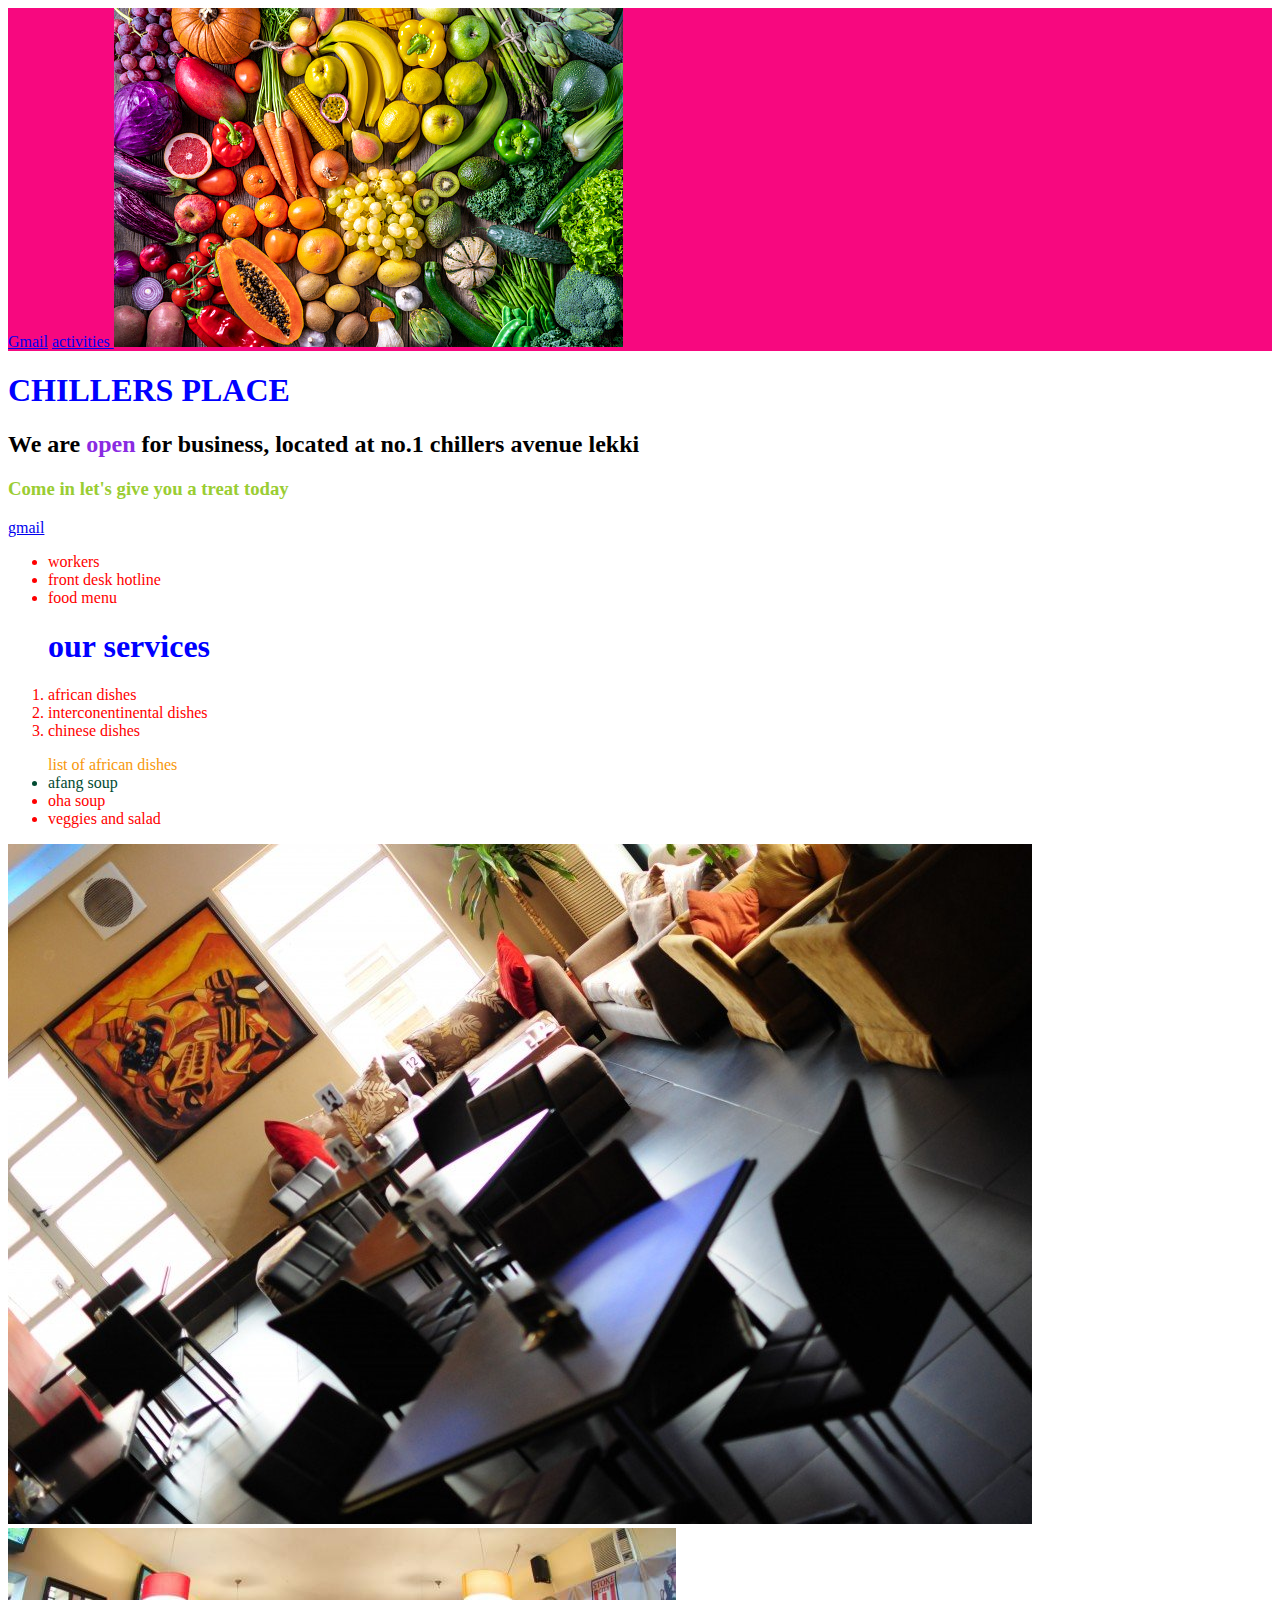
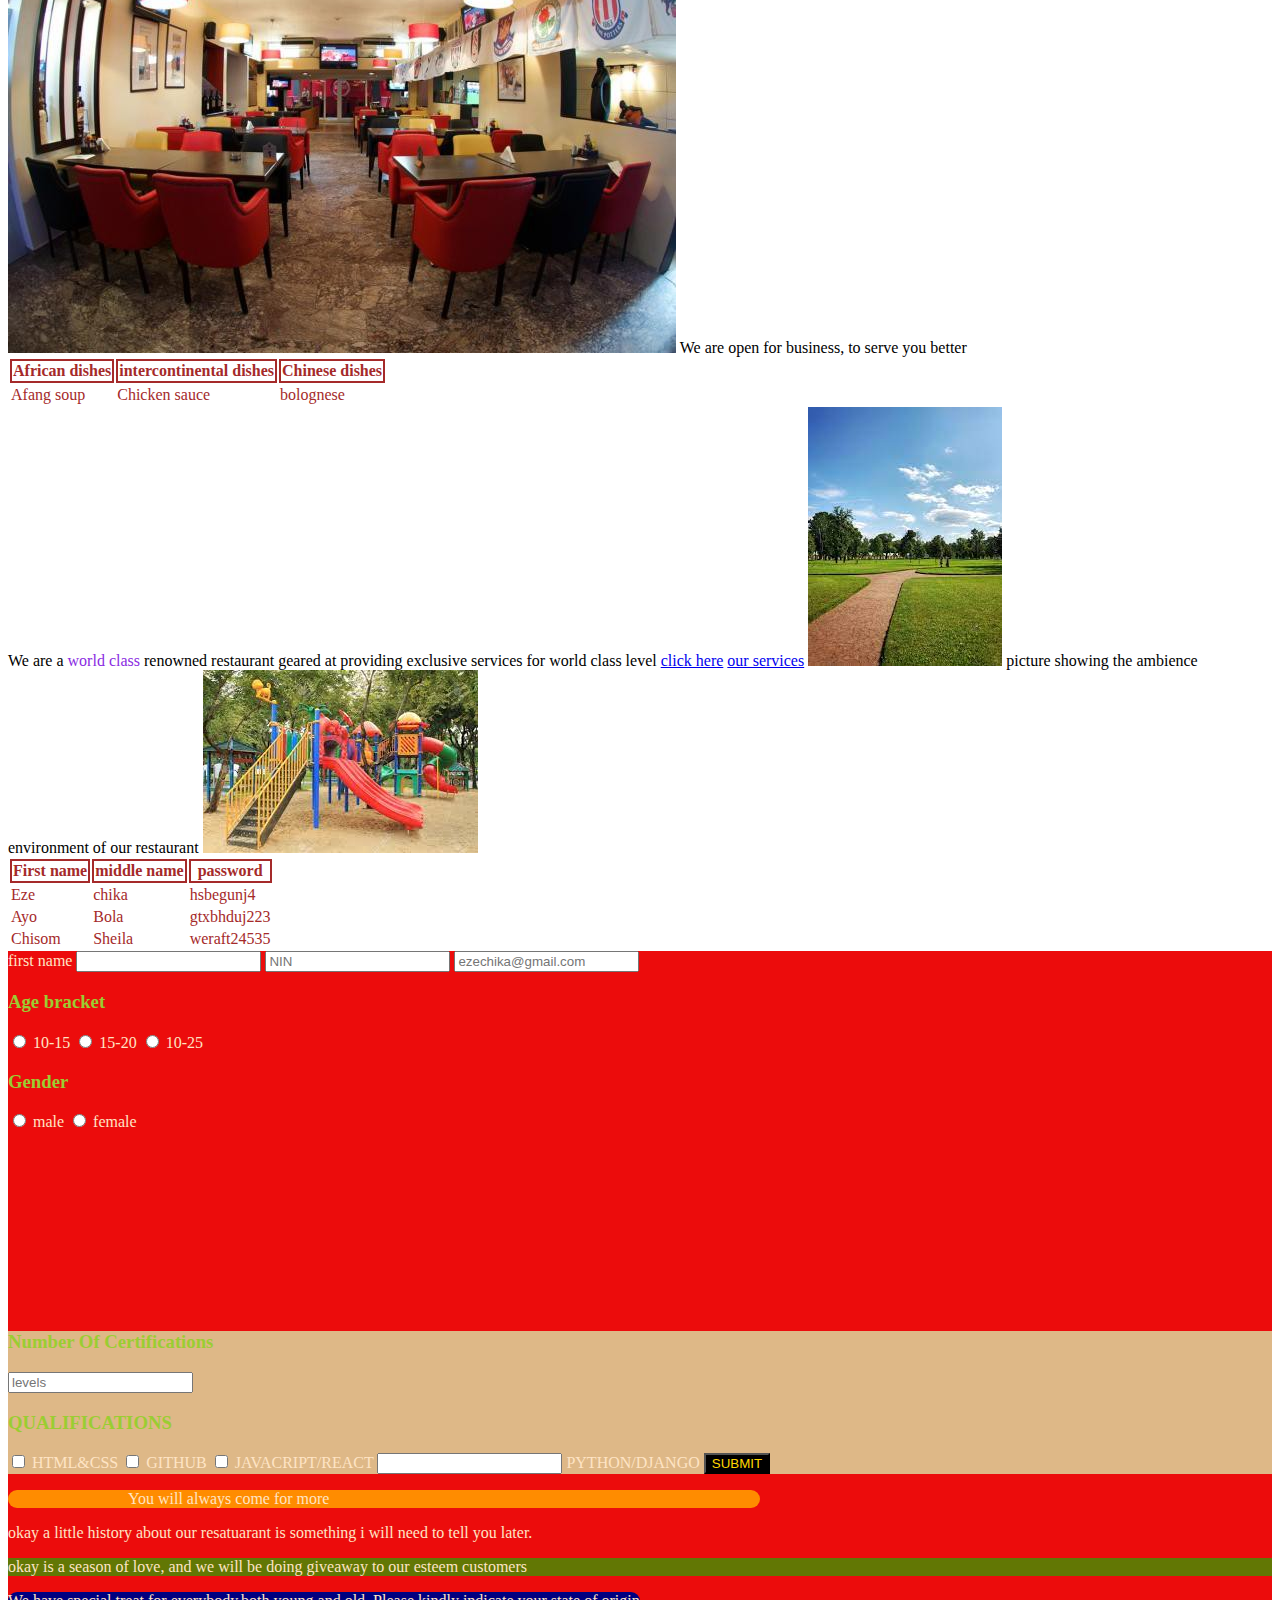
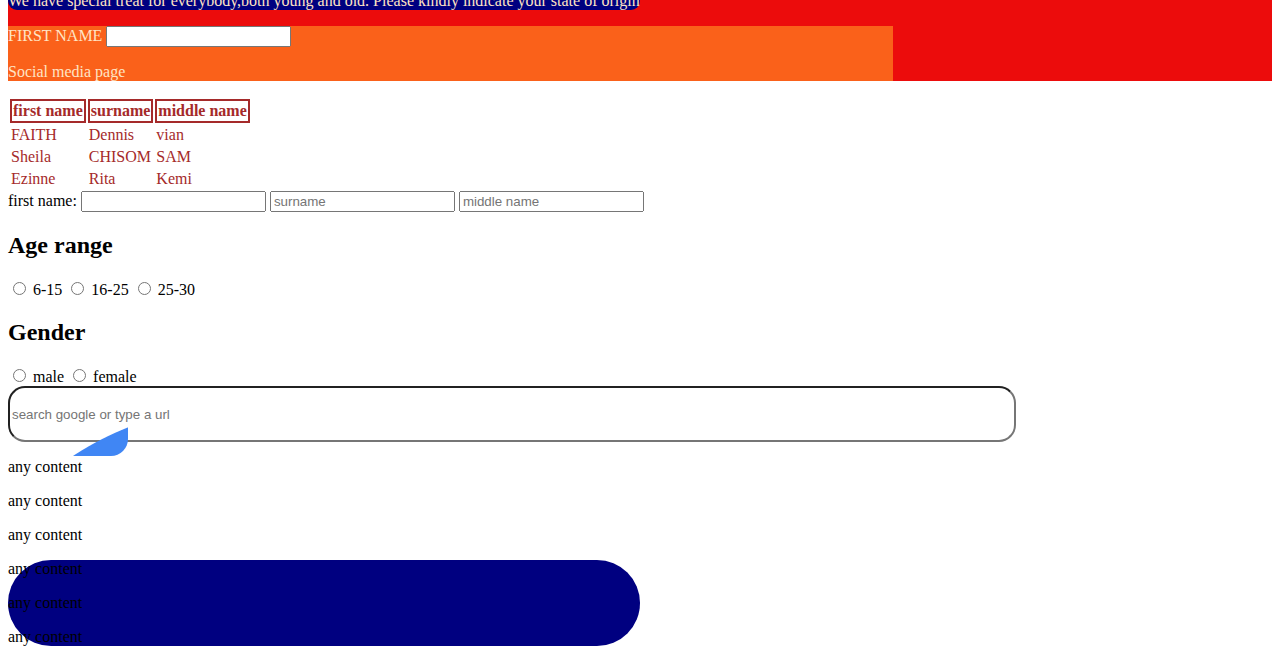
<file: index.html>
<!DOCTYPE html>
<html lang="en">
<head>
    <meta charset="UTF-8">
    <meta http-equiv="X-UA-Compatible" content="IE=edge">
    <meta name="viewport" content="width=device-width, initial-scale=1.0">
    <link rel="stylesheet" href="index.css">
    <title>Document</title>
</head>
<body>
    <nav>
        <a href="email.html"> Gmail</a>
        <a href="about.html">activities </a>
        <img src="./images/fruits.jpeg" alt="">
    
    </nav>
 <!-- BLOCK ELEMENT -->
    
    <h1>CHILLERS PLACE</h1> 
  
        
    <h2>We are <span>open</span> for business, located at no.1 chillers avenue lekki</h2>
    <H3>Come in let's give you a treat today</H3>


 <!-- inline element  -->

  <a href="email.html">gmail</a>
   <ul>
        <li> workers</li>
        <li> front desk hotline</li>
        <li>food menu</li>
    </ul>
    <ol> 
        <h1>our services</h1>
        <li>african dishes</li>
        <li>interconentinental dishes</li>
        <li>chinese dishes</li>



    </ol>
    <menu
     <li style="color: rgb(247, 152, 11);">list of african dishes</li>
     <li style="color: rgb(2, 75, 50);">afang soup</li>
     <li>oha soup</li>
     <li>veggies and salad</li>
    </menu>
    
   <img src="./images/Browns-Cafe-and-Restaurant.jpeg" alt="">
   <img src="./restaurant space.jpeg" alt="">

    <p1>We are open for business, to serve you better</p1>
    <table>
     <tr>
         <th>African dishes</th>
         <th>intercontinental dishes</th>
         <th>Chinese dishes</th>
         <tr>
             <td>Afang soup</td>
             <td>Chicken sauce</td>
             <td>bolognese</td>

         </tr>
     </tr>
    </table>
    <style>
        <span{color: aqua;}>
    </style>
    
    <p2>We are a <span>world class</span> renowned restaurant geared at providing exclusive 
        services for world class level</p2>


    <a href="activities.html">click here</a>
    <a href="activities.html">our services</a>
    <img src="./park field.jpeg" alt="">
    <p1>picture showing the ambience environment of our restaurant</p1>
    <img src="./images/park swings.jpeg" alt="">


    <table>
        
        
        <tr>
          <th>First name</th>
          <th>middle name</th>
          <th>password</th>
        </tr>
       <tr>
         <td>Eze</td>
         <td>chika</td>
         <td>hsbegunj4</td>
         <tr><td>Ayo</td>
        <td>Bola</td>
        <td>gtxbhduj223</td></tr>
        <tr>
            <td>Chisom</td>
            <td>Sheila</td>
            <td>weraft24535</td>
        </tr>
         
       </tr>
        
    </table>
    <form action="register.html" style="background-color: rgb(236, 12, 12); color: bisque;">
         <label>first name</label>
         <input type="text">
         <input type="number" placeholder="NIN">
         <input type="email" placeholder="ezechika@gmail.com">
         
         <h3>Age bracket</h3>
         <input type="radio" name="age" placeholder="" >
         <label>10-15</label>
         <input type="radio" name="age" placeholder="">
         <label>15-20</label>
         <input type="radio" name="age" placeholder="">
         <label>10-25</label>
         <!-- classwork -->
         <h3>Gender</h3>
         <input type="radio" name="gender" placeholder="">
         <label>male</label>
         <input type="radio" name="gender" placeholder="">
         <label>female</label>
         <section> 
         
         <h3 class="cert" >Number Of Certifications</h3>
         <input type="number" placeholder="levels">
         
         
         <h3>QUALIFICATIONS</h3>
         <input type="checkbox" placeholder="">
         <label>HTML&CSS</label>
         <input type="checkbox" placeholder="">
         <label>GITHUB</label>
         <input type="checkbox" placeholder="">
         <label>JAVACRIPT/REACT</label>
         <input type=""placeholder="">
        <label>PYTHON/DJANGO</label>
         
         <button title="register">SUBMIT</button>
         </section>

         <div class="food_div">
             <p> You will always come for more</p>
         </div>
         <p>
             okay a little history about our resatuarant is something i will need to tell you later.
         
           
            </p>
            <p class="firstp" id="peru"> 
                okay is a season of love, and we will be doing giveaway to our esteem customers

            </p>
            <div
            <p class="first p" para>
        We have special treat for everybody,both young and old. Please kindly indicate your state of origin
            </p>
            </div>
            <footer>
            <label>FIRST NAME</label>
            <input type="text">
            <P>Social media page</P>
            </footer>


         

        
    </form>
    <!-- week 3 -->
    <table>
        <tr>
            <th>first name</th>
            <th>surname</th>
            <th>middle name</th>

        </tr>
        <td>FAITH</td>
        <td>Dennis</td>
        <td>vian</td>
        <tr>
            <td> Sheila</td>
            <td>CHISOM</td>
            <td> SAM</td>
        </tr>
        <tr>
            <td>Ezinne</td>
            <td>Rita</td>
            <td>Kemi</td>
        </tr>
    </table>
    <form >
        <label>first name:</label>
        <input type="text">
        <input type="text" placeholder="surname">
        <input type="text" placeholder="middle name">
        <!-- another form of input -->
        <h2>Age range</h2>
        <input type="radio" name="age">
        <label>6-15</label>
        <input type="radio" name="age">
        <label>16-25</label>
        <input type="radio" name="age">
        <label>25-30</label>
        <h2>Gender</h2>
        <input type="radio" name="gender">
        <label>male</label>
        <input type="radio" name="gender">
        <label>female</label>
    </form>
    
    <input class="googlein"  type="text" placeholder="search google or type a url" width="500 px">  
    <img class="search" src="./images/magnifying-glass-solid.svg" alt="Glass" >
    <!-- display inline -->
    <p class="inline_p">any content</p>
    <p class="inline_p">any content</p>
    <p class="inline_p">any content</p>
    <!-- display flex -->
    <div class="flex 1"
    <p class="flex">any content</p>
    <p class="flex">any content</p>
    <p class="flex">any content</p>
    </div>

    
       
        





</body>
</html>
</file>
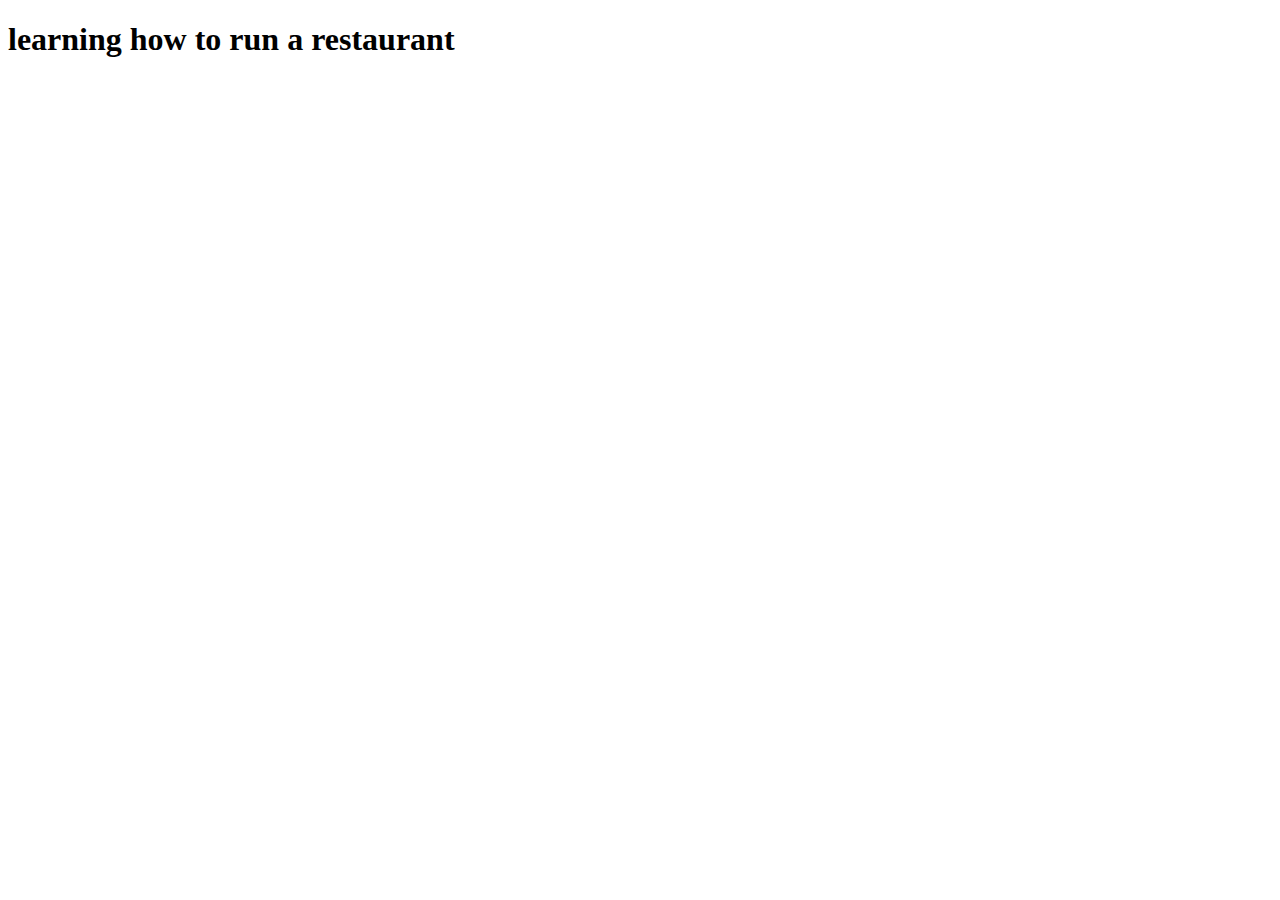
<file: activities.html>
<!DOCTYPE html>
<html lang="en">
<head>
    <meta charset="UTF-8">
    <meta http-equiv="X-UA-Compatible" content="IE=edge">
    <meta name="viewport" content="width=device-width, initial-scale=1.0">
    <title>Document</title>
</head>
<body>
   <h1>learning how to run a restaurant</h1> 
</body>
</html>
</file>
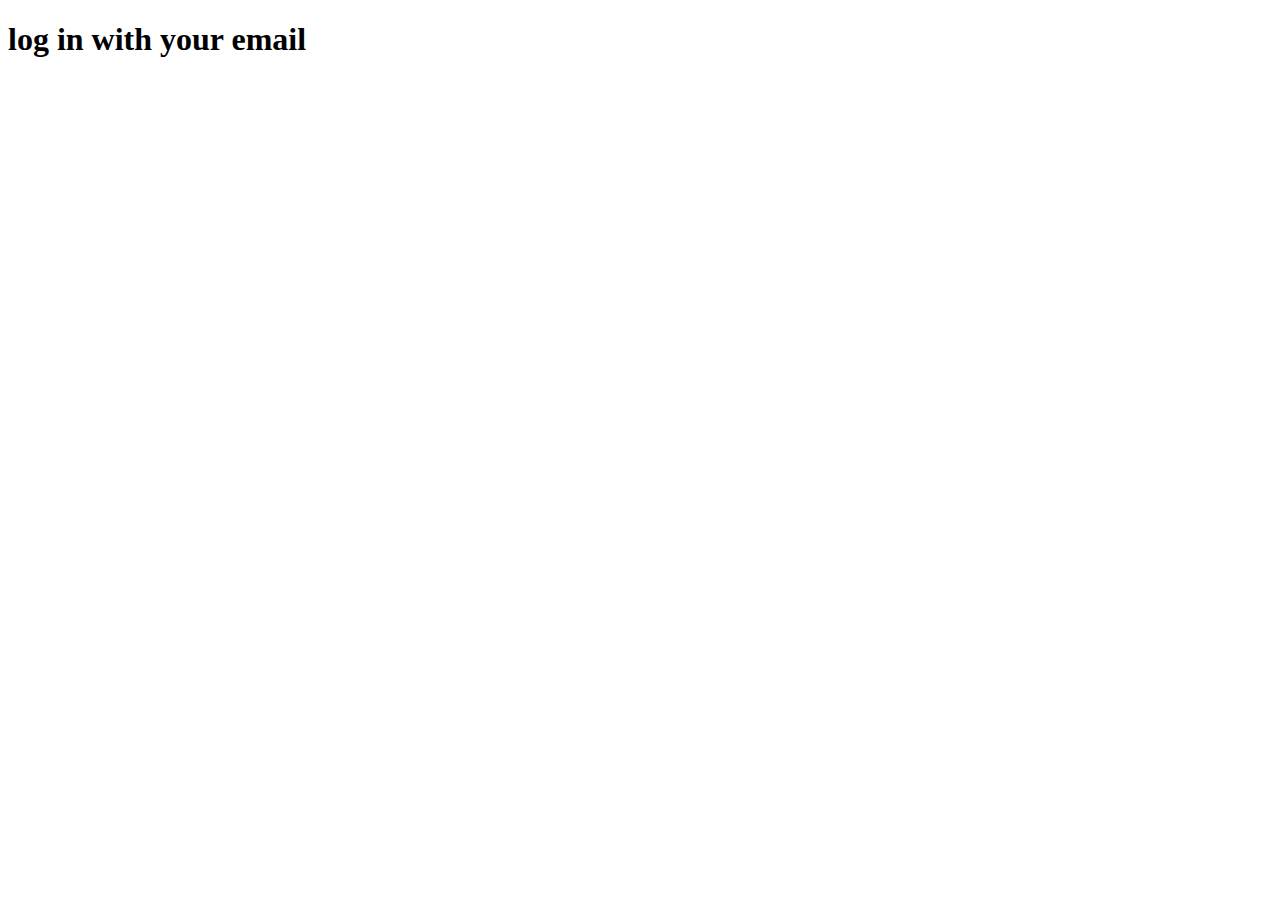
<file: email.html>
<!DOCTYPE html>
<html lang="en">
<head>
    <meta charset="UTF-8">
    <meta http-equiv="X-UA-Compatible" content="IE=edge">
    <meta name="viewport" content="width=<device-width>, initial-scale=1.0">
    <title>Document</title>
</head>
<body>
   <h1>log in with your email</h1> 
   
</body>
</html>
</file>
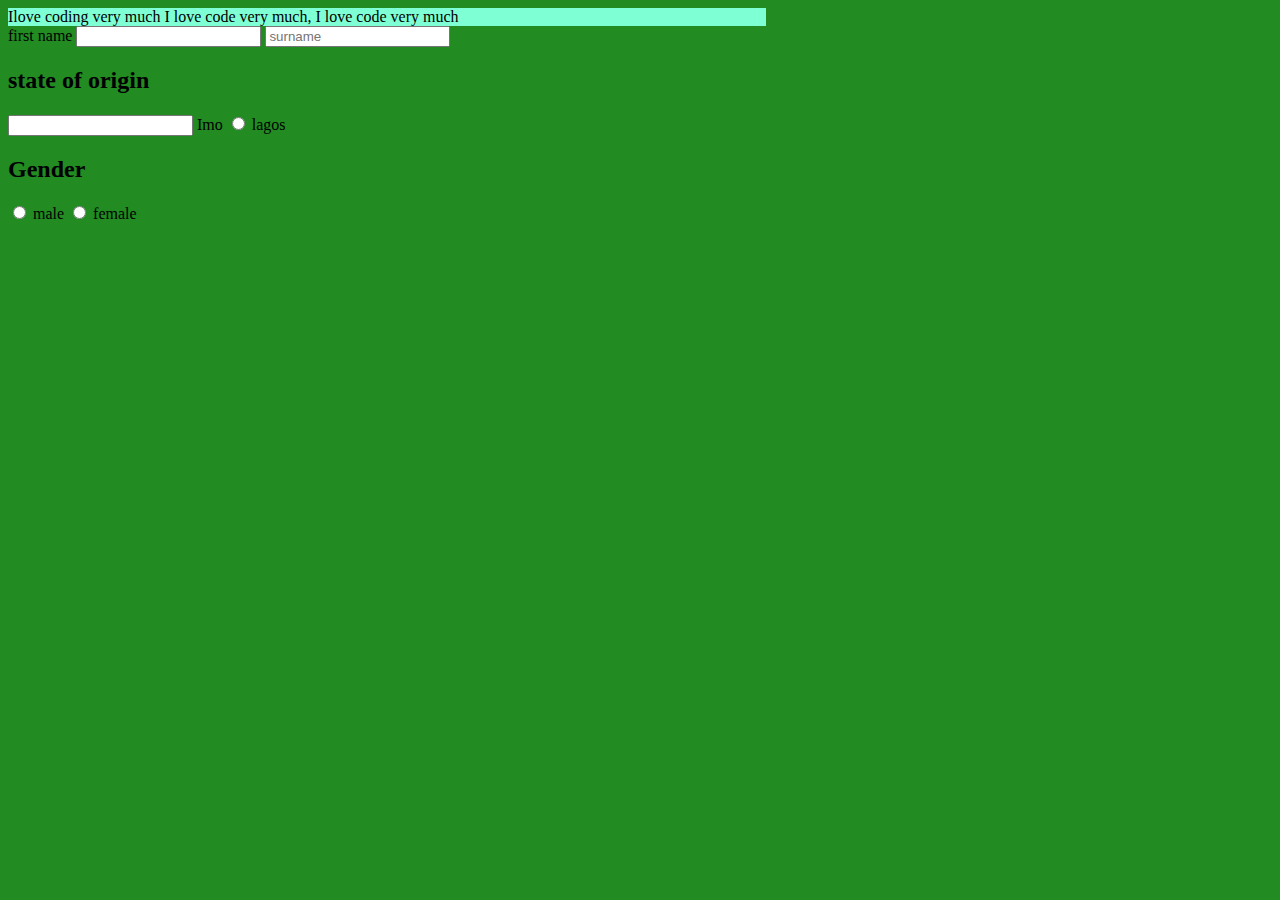
<file: query.html>
<!DOCTYPE html>
<html lang="en">
<head>
    <meta charset="UTF-8">
    <meta http-equiv="X-UA-Compatible" content="IE=edge">
    <meta name="viewport" content="width=device-width, initial-scale=1.0">
   <link rel="stylesheet" href="mobile fisrt.css"> 
    <title>Document</title>
</head>
<body>
    <section class="sec_1"
   <h2">Ilove coding very much I love code very much, I love code very much
   </h2> 
   </section>
   <form>
       <label>first name</label>
       <input class="first_inp" type="text">
       <input class="second_inp" type="text" placeholder="surname">
       <h2> state of origin</h2>
       <input class="st1" type="text">
       <label>Imo</label>
       <input class="st2" type="radio" name="text">
       <label>lagos</label>
       <h2>Gender</h2>
        <input class gen1 type="radio" name="gender">
        <label>male</label>
        <input class gen2 type="radio" name="gender">
        <label>female</label>



   </form>
</body>
</html>
</file>
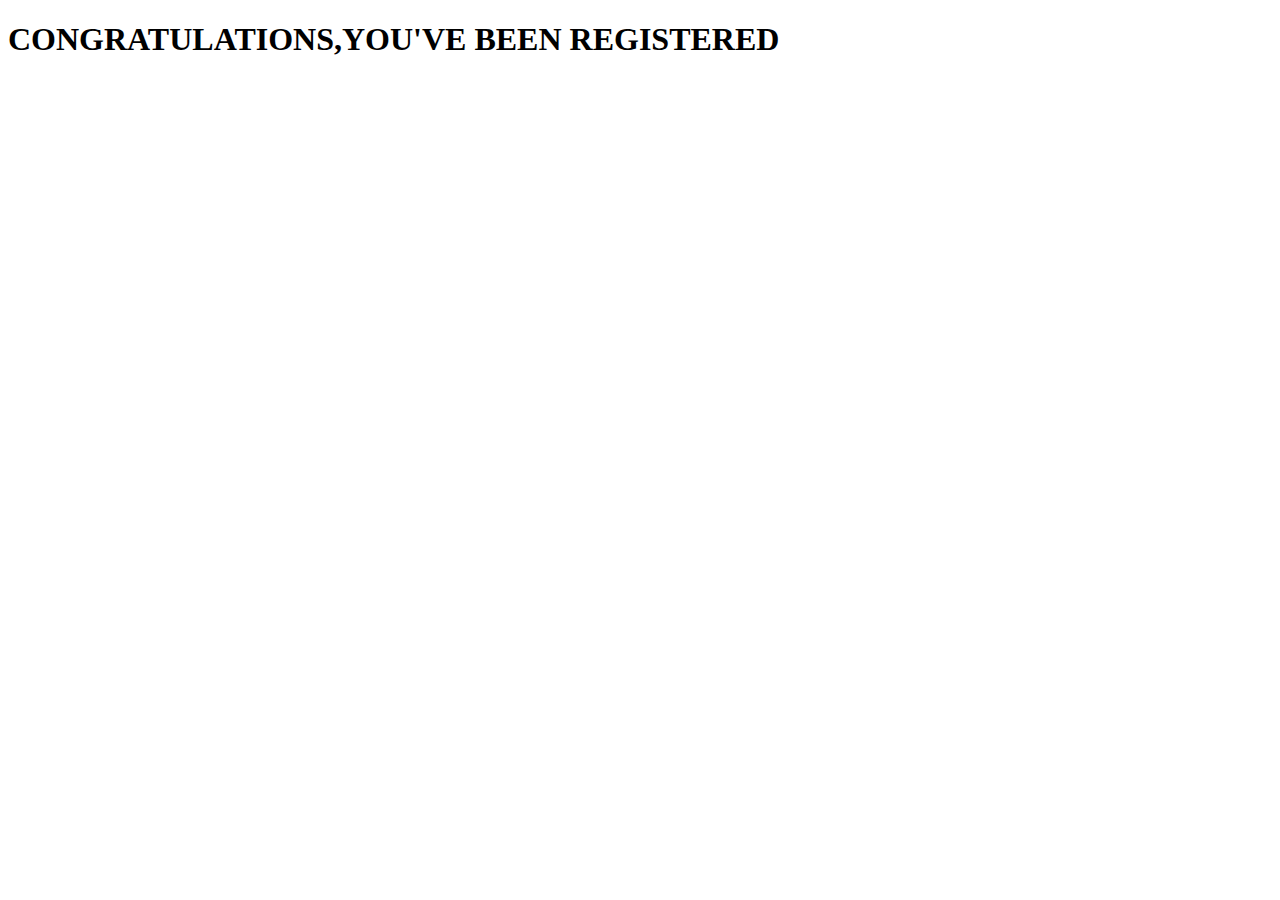
<file: register.html>
<!DOCTYPE html>
<html lang="en">
<head>
    <meta charset="UTF-8">
    <meta http-equiv="X-UA-Compatible" content="IE=edge">
    <meta name="viewport" content="width=device-width, initial-scale=1.0">
    <title>Document</title>
</head>
<body>
    <h1>CONGRATULATIONS,YOU'VE BEEN REGISTERED</h1>
</body>
</html>
</file>
<file: index.css>
span{
                color: blueviolet;
            }  
            h1{color: blue;
            }
            li{color: rgb(255, 0, 0);}
            table,td,th{border: 2px solid;}

        span{
            color: blueviolet;
        }
        h1{color: blue;
        }
        li{color: rgb(255, 0, 0);}
        table,td,th{border: 2px solid;}
        button{
            background-color: black; color: gold; width 2000px height: 50px; border-radius 10px
        }
        h3{color: yellowgreen; border-top-right-radius: 2px;
        }
        div{ 
            background-color: rgb(11, 184, 97);border-radius:70px ; width: 50%; 
        }
        .food_div{ background-color: darkorange;}

        .firstp{background-color: rgb(98, 119, 4);}
        
        section{ 
            background-color: burlywood;
        }
        div{
            background-color: navy;
            width: 50%;
        }
        footer{ 
            background-color: rgb(250, 97, 26); width: 70%;
        }
        nav{ background-color: rgb(247, 8, 127);
        }
        .peru{
            border: 20px; background-color: rgb(170, 6, 170);
        }
        #para{ background-color: rgb(221, 221, 10);}
        .food_div{padding-left: 120px;}
        .cert{margin-top: 200px;}
        table,td {color: brown; border: 20px; float-right:} 
        .heu{background-color: blue;}
        
        .googlein{ 
            width: 1000px;
            height: 50px;
            border-radius: 17px;
            background-image:
            background-repeat: no repeat
        }

        
        .search{position:absolute;right: 90%; margin-top:20px; width: 21px;
        
        
        
        
        
        
        
        
        width: 600px; height:50px;  border-radius: 17px ;
            background-image: url(./images/Google_mic.svg.png);
         padding-left: 40px position:relative; background-repeat:no-repeat; background: size 21px 21px; 
         padding: left 40px; position:absolute; }
</file>
<file: mobile fisrt.css>
@media (min-width:320px)  { /* smartphones, portrait iPhone, portrait 480x320 phones 
    (Android) */ 
    .sec_1{ 
    background-color: red;
    width: 60%;}
 
    body{
    background-color: navajowhite;
    }
}

@media (min-width:480px)  { /* smartphones, Android phones, landscape iPhone */ 
    .sec_1{ 
        background-color: blue;
    }
     
    body{
         background-color: orange;
        }
}

@media (min-width:600px)  { /* portrait tablets, portrait iPad, e-readers (Nook/Kindle
    ), landscape 800x480 phones (Android) */ 
    .sec_1{ 
        background-color: red;
    }
     
    body{
         background-color: orange;
        }

}
@media (min-width:801px)  { /* tablet, landscape iPad, lo-res laptops ands desktops */
    .sec_1{background-color: rgb(236, 156, 37);}
    body{ background-color: hotpink;}

}
@media (min-width:1025px) { /* big landscape tablets, laptops, and desktops */ 
    .sec_1{background-color: aquamarine;}
    body{background-color: forestgreen;}
}


@media (min-width:1281px) { /* hi-res laptops and desktops */ 
.sec_1{background-color: orchid;
}
body{background-color: black;}
</file>
